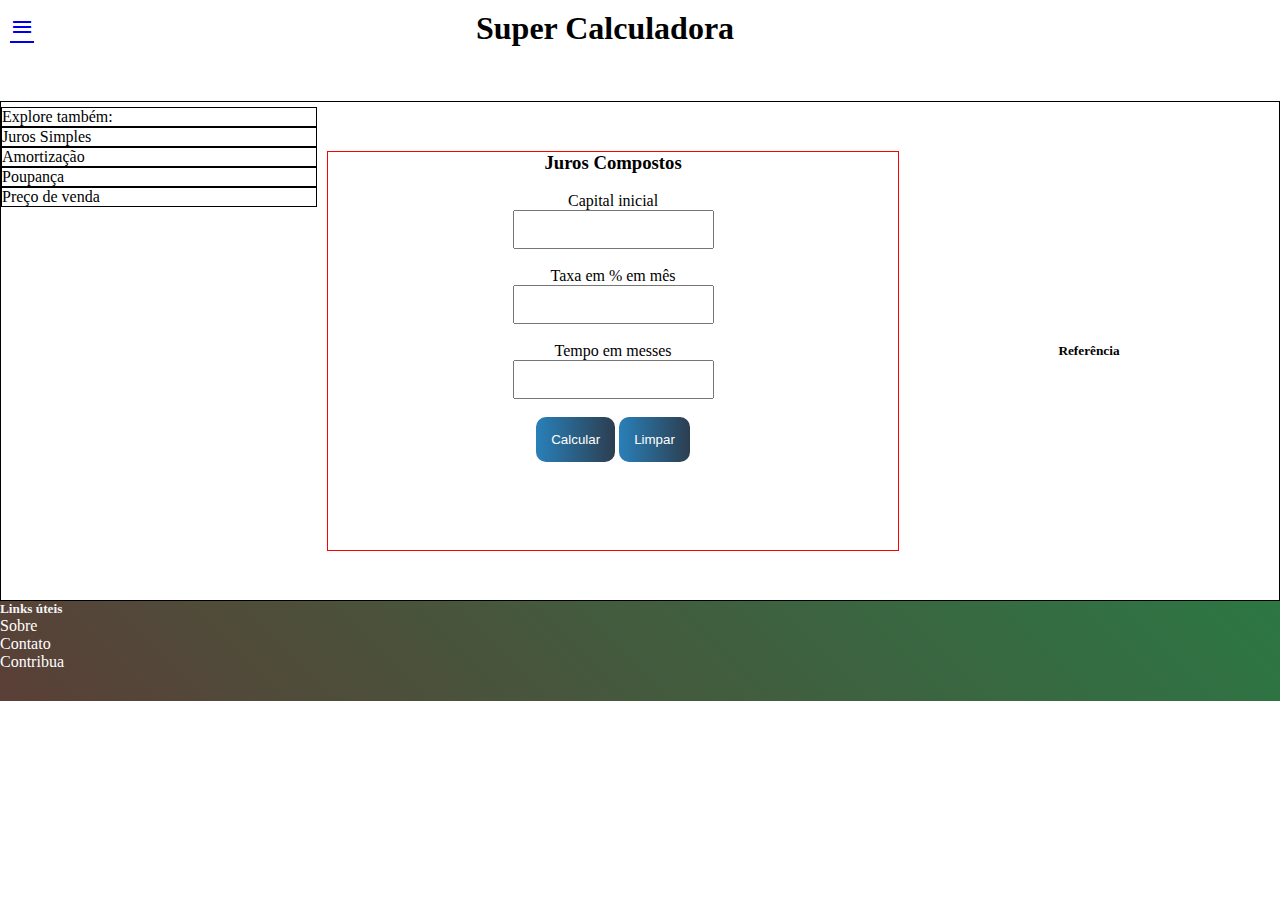
<file: index.html>
<!DOCTYPE html>
<html lang="pt-br">
<head>
    <meta charset="UTF-8">
    <meta http-equiv="X-UA-Compatible" content="IE=edge">
    <meta name="viewport" content="width=device-width, initial-scale=1.0">
    <meta name="author" content="Rafael Pereira">
    <link rel="stylesheet" href="style.css">
    <link rel="stylesheet" href="https://fonts.googleapis.com/css2?family=Material+Symbols+Outlined:opsz,wght,FILL,GRAD@48,400,0,0">

    <title>Juros Compostos</title>
</head>
<body>
    <header>
        <a href="#" class="material-symbols-outlined">
            menu
        </a>
        <h1>Super Calculadora</h1>
    </header>
    <section>
        <nav>
            <p>Explore também:</p>
            <a href="#" class="navbar">Juros Simples</a>
            <a href="#" class="navbar">Amortização</a>
            <a href="#" class="navbar">Poupança</a>
            <a href="#" class="navbar">Preço de venda</a>
        </nav>
        <div class="container">
            <div class="title">
                <h3>Juros Compostos</h3>
            </div>
            <br>
            <form>
                <label for="capital">Capital inicial</label><br>
                <input type="number" name="capital" id="capital" required><br><br>
                <label for="taxa">Taxa em % em mês</label><br>
                <input type="number" name="taxa" id="taxa" required><br><br>
                <label for="tempo">Tempo em messes</label><br>
                <input type="number" name="tempo" id="tempo" required><br><br>
                
                <button onclick="calcular()">Calcular</button>
                <button type="reset" onclick="limpar()">Limpar</button>
            </form>
            <p id="result"></p>
        </div>

        <aside>
            <h5>Referência</h5>
        </aside>
    </section>

    <footer>
        <h5>Links úteis</h5>
        <ul>
            <li><a href="#">Sobre</a></li>
            <li><a href="#">Contato</a></li>
            <li><a href="#">Contribua</a></li>
        </ul>
    </footer>





    <script src="Script.js"></script>
</body>
</html>
</file>
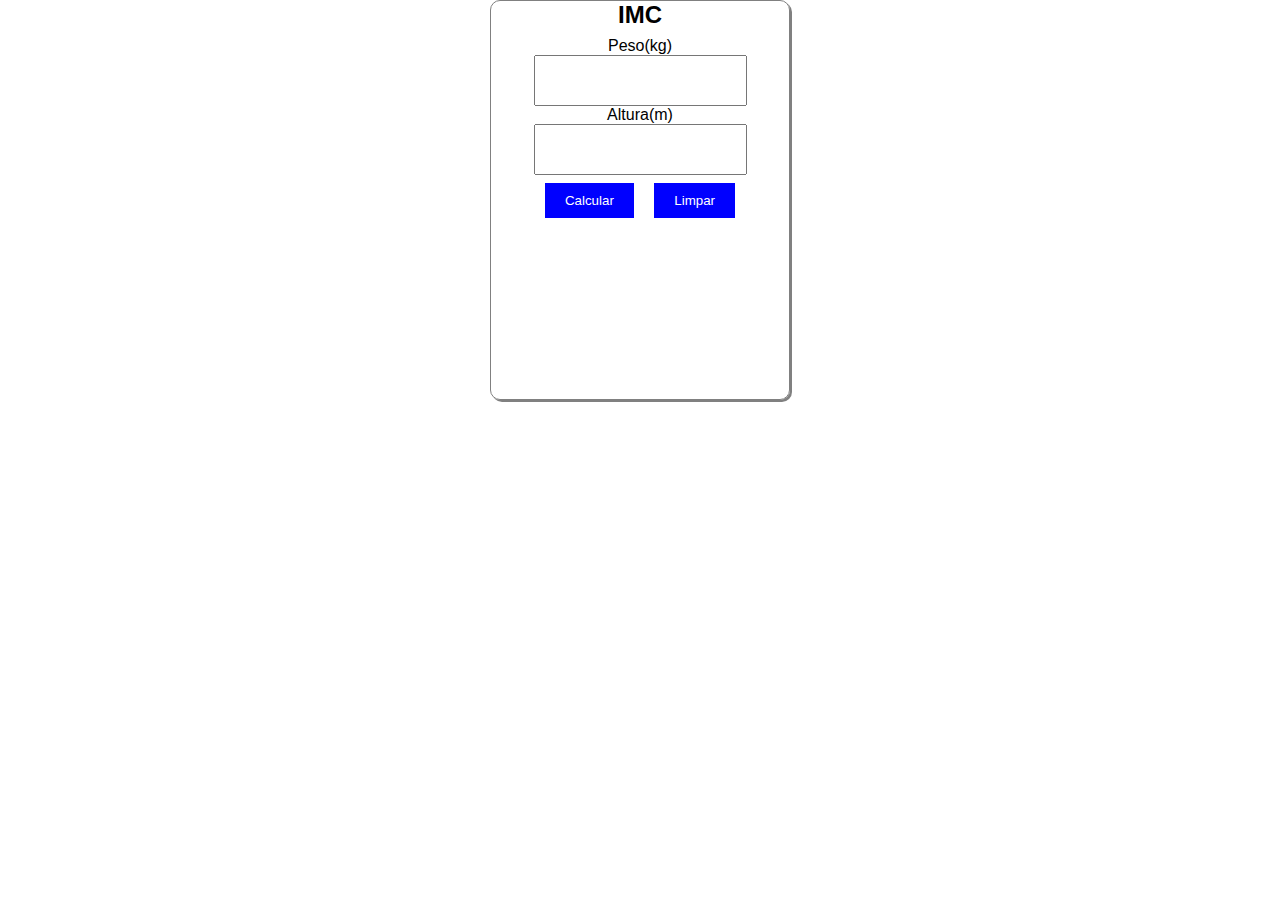
<file: imc.html>
<!DOCTYPE html>
<html lang="pt-br">
<head>
    <meta charset="UTF-8">
    <meta http-equiv="X-UA-Compatible" content="IE=edge">
    <meta name="viewport" content="width=device-width, initial-scale=1.0">
    <link rel="stylesheet" href="imc.css">
    <title>IMC</title>
</head>
<body>
    <main>
        <h2>IMC</h2>
        <form>
            <label>Peso(kg)</label><br>
            <input id="mass" type="number"><br>
            <label>Altura(m)</label><br>
            <input id="height" type="number"><br>
            <button class="calculate" onclick="calculate()" >Calcular</button>
            <button class="clean" >Limpar</button>
        </form>
        <div class="result">
            <p></p>
        </div>
    </main>
    <script src="" ></script>
</body>
</html>
</file>
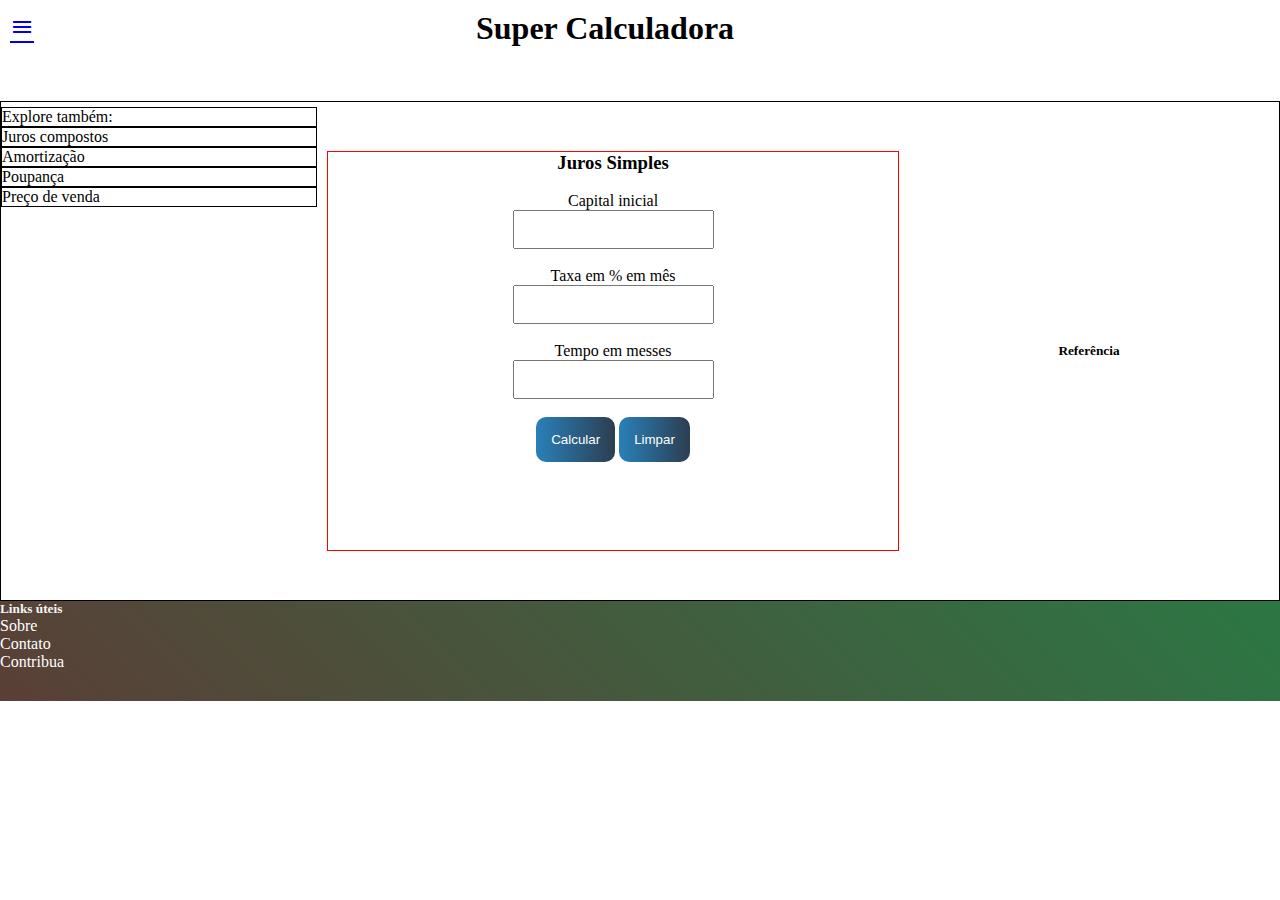
<file: jurossimples.html>
<!DOCTYPE html>
<html lang="pt-br">
    <head>
        <meta charset="UTF-8">
        <meta http-equiv="X-UA-Compatible" content="IE=edge">
        <meta name="viewport" content="width=device-width, initial-scale=1.0">
        <link rel="stylesheet" href="../style.css">
        <link rel="stylesheet" href="https://fonts.googleapis.com/css2?family=Material+Symbols+Outlined:opsz,wght,FILL,GRAD@48,400,0,0" />
        <title>Juros Simples</title>
    </head>
    <body>
        <header>
            <a href="#" class="material-symbols-outlined">
            menu
            </a>
            <h1>Super Calculadora</h1>
        </header>
        <section>
            <nav>
                <p>Explore também:</p>
                <a href="#" class="navbar">Juros compostos</a>
                <a href="#" class="navbar">Amortização</a>
                <a href="#" class="navbar">Poupança</a>
                <a href="#" class="navbar">Preço de venda</a>
            </nav>
            <div class="container">
                <div class="title">
                    <h3>Juros Simples</h3>
                </div>
                <br>
                <div class="inputs">
                    <form>
                        <label for="capital">Capital inicial</label><br>
                        <input type="number" name="capital" id="capital" required><br><br>
                        <label for="taxa">Taxa em % em mês</label><br>
                        <input type="number" name="taxa"id="taxa" required><br><br>
                        <label for="tempo">Tempo em messes</label><br>
                        <input type="number" name="tempo" id="tempo" required><br><br>
                
            
                        <button onclick="calcular()">Calcular</button>
                        <button type="reset" onclick="limpar()">Limpar</button>
                    </form>
                </div>
                <p id="result"></p>
            </div>

            <aside>
                <h5>Referência</h5>
                <div class="formula">
                    <span class="fgvmath"></span>
                </div>
            </aside>
        </section>

        <footer>
            <h5>Links úteis</h5>
            <ul>
                <li><a href="#">Sobre</a></li>
                <li><a href="#">Contato</a></li>
                <li><a href="#">Contribua</a></li>
            </ul>
        </footer>
        <script src="Jsimples.js"></script>
    
    </body>
</html>
</file>
<file: style.css>
*{
    box-sizing: border-box;
    margin:0;
    padding:0;
}
.material-symbols-outlined{
    position:relative;
    left:10px; top:10px;
    display:inline-block;
}
h1{
    display: inline;
    /* border: 1px solid black; */
    position:relative;
    left:35%;
    top:10px;
}
section{
    height:500px;
    width:100%;
    border:1px solid black;
    margin-top:5%;
    display:flex;
    justify-content: space-between;
}
.container{
    flex:30%;
    height:400px;
    border:1px solid red;
    text-align: center;
    margin:auto auto;

}
/* Estilizando o principal */
nav{
    flex:10%;
    margin-right:20px;
    margin:5px 10px auto auto;
    
}
nav p{
    border:1px solid black;
}
nav a{
    display:block;
    text-decoration: none;
    color:black;
    border:1px solid black;
}
nav a:hover{
    font-weight: bold;
}
aside{
    flex:15%;
    justify-content: center;
    text-align: center;
    margin:auto auto;
}

button{
    padding:15px;
    /* border:2px solid darkblue; */
    color:white;
    background: linear-gradient(90deg,#2980b9,#2c3e50);
    border:none;
    border-radius: 10px;
}
button:hover{
    cursor:pointer;
    font-weight: bold;
}
input{
    padding:10px;
}
#result{
    margin-top: 10px;
}
/* Estilização do rodapé */
footer{
    background: linear-gradient(45deg,#5A3F37,#2C7744);
    height: 100px;
}
footer h5{
    color:whitesmoke;
    font-weight: bold;
}
footer ul a{
    color:white;
    text-decoration: none;
}
footer ul a:hover{
    cursor:pointer;
    text-decoration: underline;
}
</file>
<file: imc.css>
*{
    box-sizing: border-box;
    margin: 0;
    padding: 0;
    font-family: Verdana, Geneva, Tahoma, sans-serif;
}
body{
    display:flex;
    justify-content: center;
    align-items: center;
}
main{
    height:400px;
    width:300px;
    border-radius: 10px;
    border:1px grey solid;
    box-shadow:grey 2px 2px;
    text-align: center;

}
.calculate, .clean{
    background-color: blue;
    color:white;
    padding:10px 20px;
    border:none;
    margin:8px;
}
input{
    padding:16px;
}
form{
    margin-top: 8px;
}
</file>
